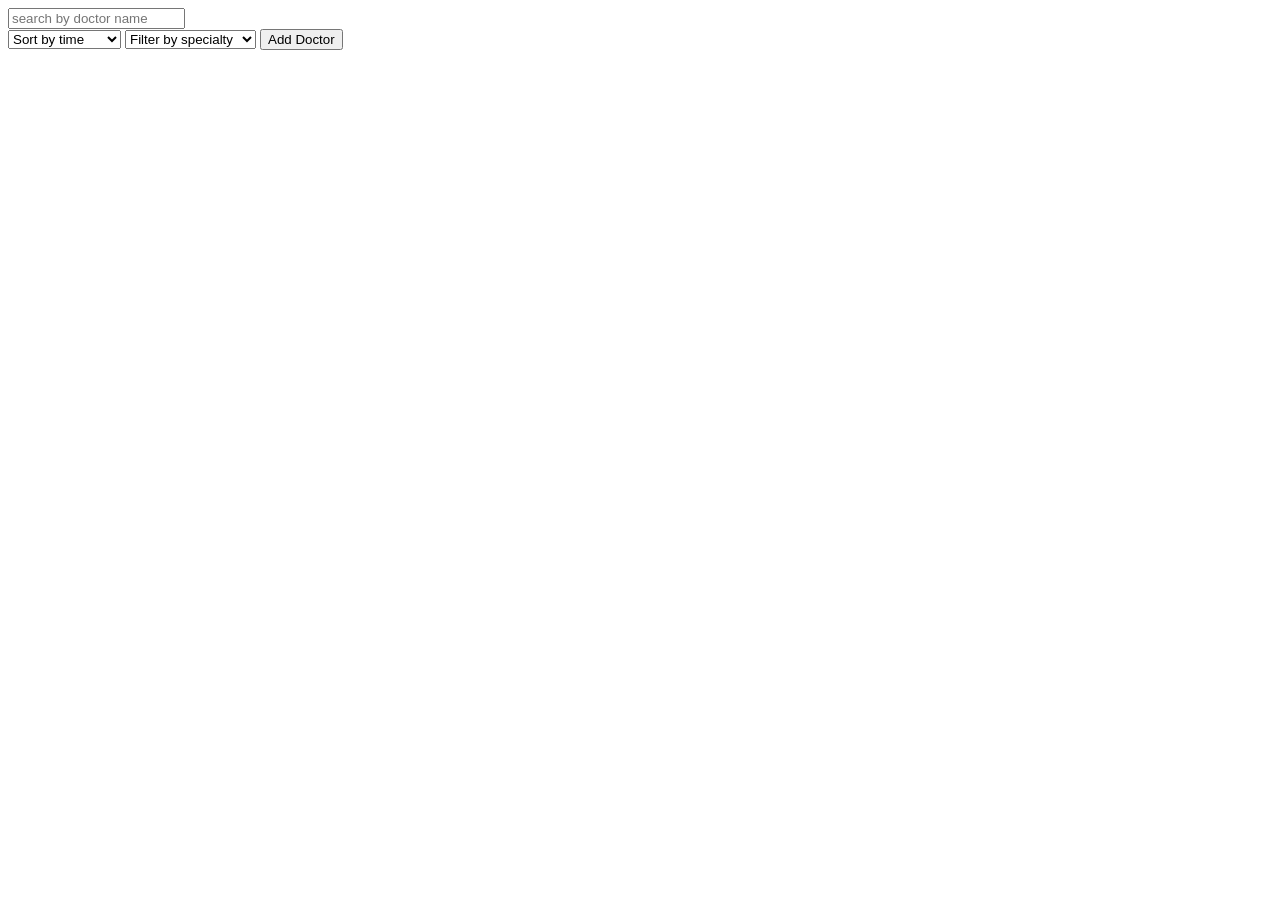
<file: app/src/main/resources/templates/admin/adminDashboard.html>
<!DOCTYPE html>
<html lang="en" xmlns:th="http://www.thymeleaf.org">
<head>
    <meta charset="UTF-8">
    <meta name="viewport" content="width=device-width, initial-scale=1.0">
    <title>Admin Dashboard</title>
    
    <!-- CSS links for page-specific and global styles -->
    <link rel="stylesheet" th:href="@{/assets/css/adminDashboard.css}">
    <link rel="stylesheet" th:href="@{/assets/css/style.css}">

    <!-- JavaScript files with defer (Utility and Layout components) -->
    <script th:src="@{/js/render.js}" defer></script>
    <script th:src="@{/js/util.js}" defer></script>
    <script th:src="@{/js/components/header.js}" defer></script>
    <script th:src="@{/js/components/footer.js}" defer></script>
</head>
<body onload="renderContent()">
    <div class="container">
        <div class="wrapper">
            <!-- Dynamic Header placeholder -->
            <div id="header"></div>

            <main class="main-content">
                <!-- Search bar -->
                <input type="text" id="searchBar" placeholder="search by doctor name" />

                <!-- Filter section -->
                <div class="filters">
                    <select id="filterTime">
                        <option value="">Sort by time</option>
                        <option value="AM">Morning (AM)</option>
                        <option value="PM">Afternoon (PM)</option>
                    </select>

                    <select id="filterSpecialty">
                        <option value="">Filter by specialty</option>
                        <option value="Cardiologist">Cardiologist</option>
                        <option value="Dentist">Dentist</option>
                        <option value="Pediatrician">Pediatrician</option>
                        <option value="Neurologist">Neurologist</option>
                        <option value="General Physician">General Physician</option>
                    </select>
                    
                    <!-- Added Add Doctor button that matches adminDashboard.js id -->
                    <button id="addDocBtn" class="dashboard-btn">Add Doctor</button>
                </div>

                <!-- Dynamic list of doctors -->
                <div id="content"></div>
            </main>

            <!-- Dynamic Footer placeholder -->
            <div id="footer"></div>
        </div>
    </div>

    <!-- Hidden Modal for Adding/Editing Doctor -->
    <div id="modal" class="modal" style="display: none;">
        <div class="modal-content">
            <button id="closeModal">Close</button>
            <div id="modal-body"></div>
        </div>
    </div>

    <!-- Service scripts for admin dashboard and doctorCard -->
    <script type="module" th:src="@{/js/adminDashboard.js}" defer></script>
    <script type="module" th:src="@{/js/components/doctorCard.js}" defer></script>
</body>
</html>
</file>
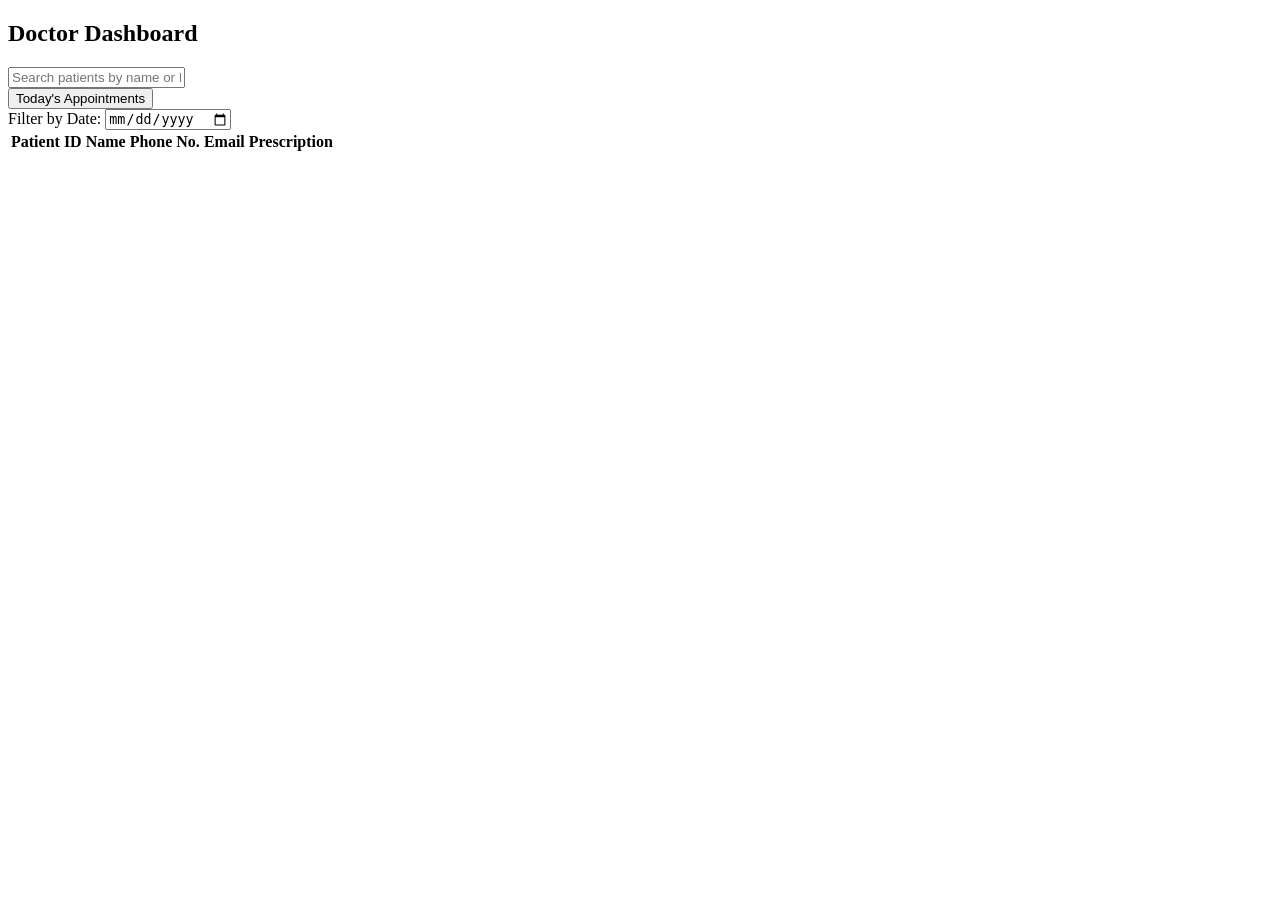
<file: app/src/main/resources/templates/doctor/doctorDashboard.html>
<!DOCTYPE html>
<html lang="en" xmlns:th="http://www.thymeleaf.org">
<head>
    <meta charset="UTF-8">
    <meta name="viewport" content="width=device-width, initial-scale=1.0">
    
    <!-- Favicon link -->
    <link rel="icon" type="image/png" th:href="@{/assets/images/logo/logo.png}" />
    
    <title>Doctor Dashboard</title>

    <!-- Stylesheets -->
    <link rel="stylesheet" th:href="@{/assets/css/adminDashboard.css}">
    <link rel="stylesheet" th:href="@{/assets/css/doctorDashboard.css}">
    <link rel="stylesheet" th:href="@{/assets/css/style.css}">

    <!-- Scripts (Utility and Components) -->
    <script th:src="@{/js/render.js}" defer></script>
    <script th:src="@{/js/util.js}" defer></script>
    <script th:src="@{/js/components/header.js}" defer></script>
    <script th:src="@{/js/components/footer.js}" defer></script>
    <!-- Services and Main Logic -->
    <script type="module" th:src="@{/js/services/patientServices.js}" defer></script>
    <script type="module" th:src="@{/js/doctorDashboard.js}" defer></script>
</head>
<body onload="renderContent()">
    <div class="container">
        <div class="wrapper">
            <!-- Header Placeholder -->
            <div id="header"></div>

            <!-- Main Content Area -->
            <main class="main-content">
                <h2>Doctor Dashboard</h2>

                <div class="controls-section">
                    <!-- Search Bar -->
                    <div class="search-container">
                        <input type="text" id="searchBar" class="searchBar" placeholder="Search patients by name or ID..." />
                    </div>

                    <!-- Filter Controls -->
                    <div class="filters">
                        <button id="todayButton" class="filter-btn">Today's Appointments</button>
                        <div class="date-filter">
                            <label for="datePicker">Filter by Date:</label>
                            <input type="date" id="datePicker" />
                        </div>
                    </div>
                </div>

                <!-- Patient Records Table -->
                <div class="table-container">
                    <table id="patientTable">
                        <thead>
                            <tr>
                                <th>Patient ID</th>
                                <th>Name</th>
                                <th>Phone No.</th>
                                <th>Email</th>
                                <th>Prescription</th>
                            </tr>
                        </thead>
                        <tbody id="patientTableBody">
                            <!-- Dynamic patient rows will be injected here -->
                        </tbody>
                    </table>
                </div>
            </main>

            <!-- Footer Placeholder -->
            <div id="footer"></div>
        </div>
    </div>
</body>
</html>
</file>
